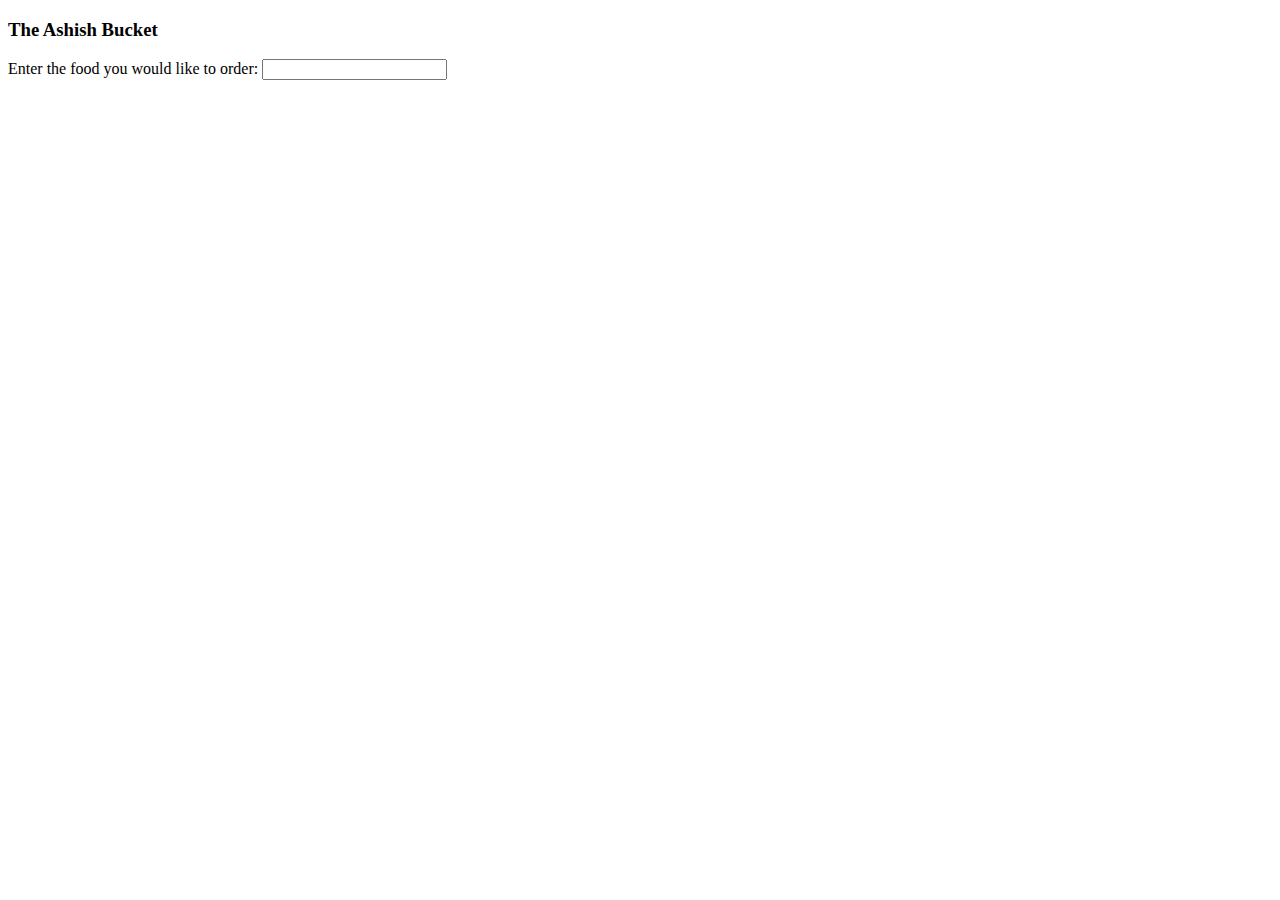
<file: web/index.html>
<!DOCTYPE html>
<html>
	<head>
		<script type="text/javascript" src="foodstore.js">
		</script>
	</head>
	<body onload="process()">
		<h3>The Ashish Bucket</h3>
		Enter the food you would like to order:
		<input type="text" id="userInput"/>
		<div id="underInput">
		</div>
	</body>
</html>
</file>
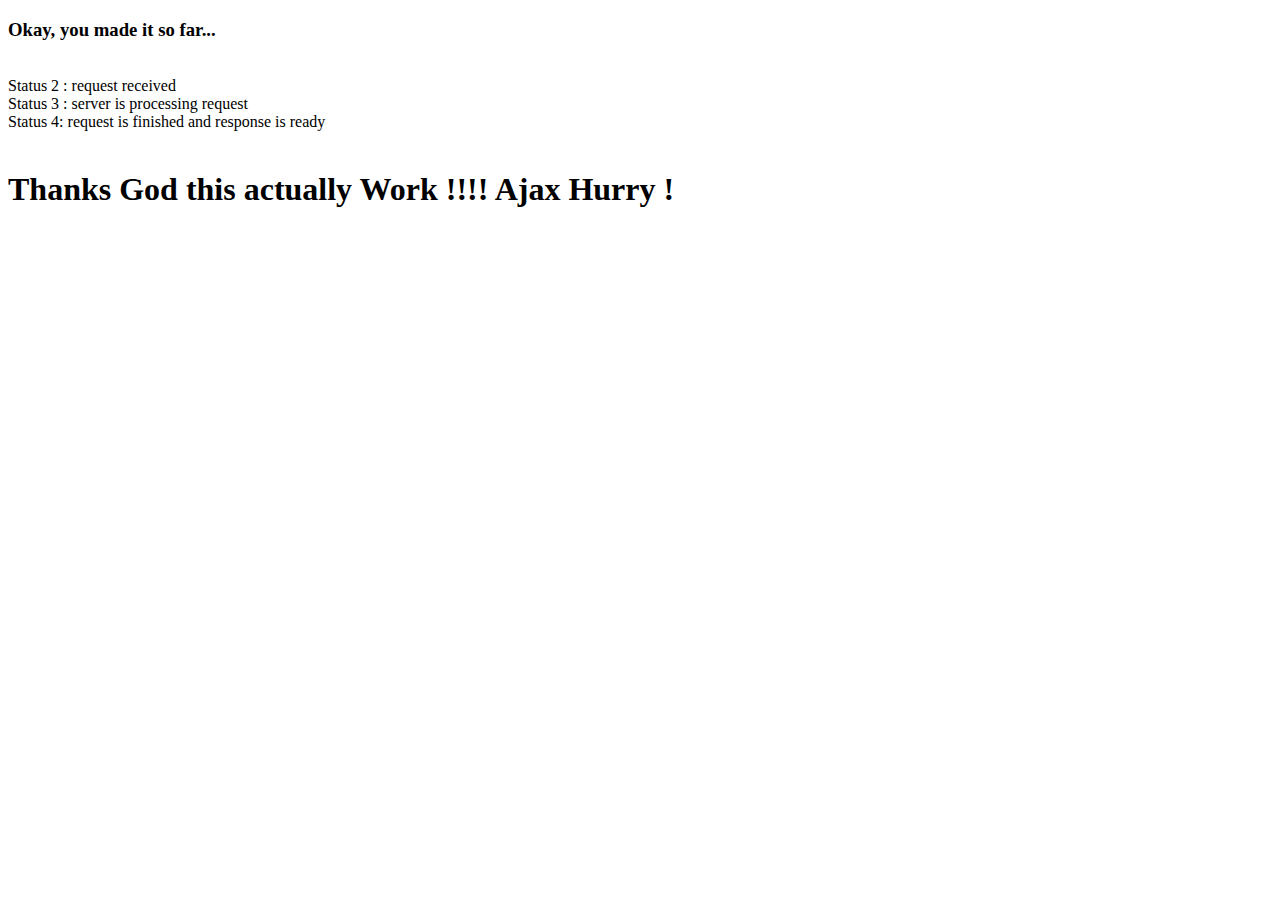
<file: web/bacon.html>
<!DOCTYPE html>
<html>
	<head>
		<script type="text/javascript" src="bacon.js"></script>
	</head>
	<body onload="process()">
		<h3>Okay, you made it so far...</h3><br/>
		<div id="theD">
		</div>		
	</body>
</html>
</file>
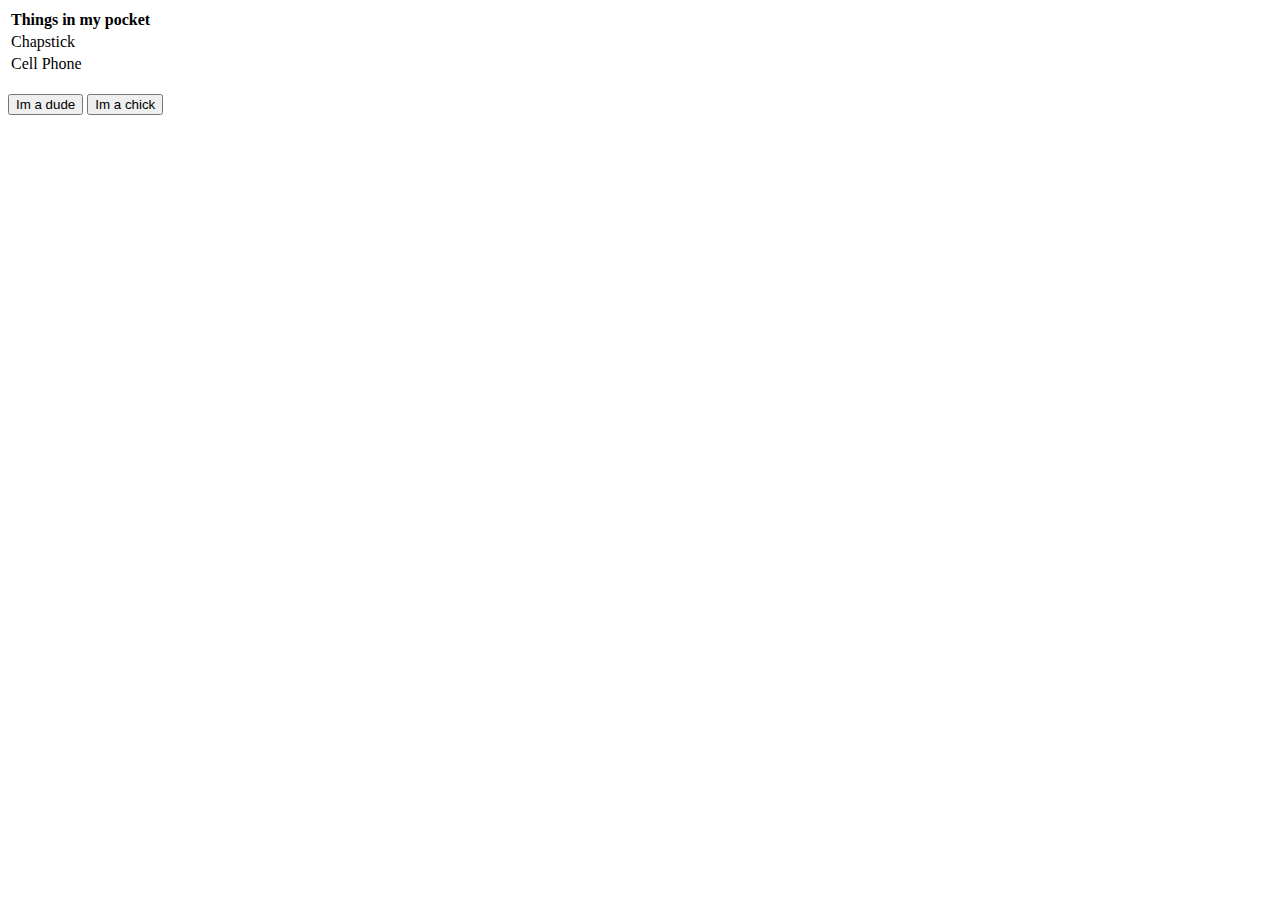
<file: web/gender.html>
<!DOCTYPE html>
<html>
	<head>
		<script type="text/javascript" src="gender.js"></script>
		<link href="gender.css" type="text/css" rel="stylesheet">
	</head>
	<body>
		<table id="table">
			<tr>
				<th id="tableHead">
					Things in my pocket
				</th>
			</tr>
			<tr>
				<td id="item1">
					Chapstick
				</td>
			</tr>
			<tr>
				<td id="item2">
					Cell Phone
				</td>
			</tr>
		</table>
		<br/>
		<input type="button" value="Im a dude" onclick="dude();" />
		<input type="button" value="Im a chick" onclick="chick();" />
	</body>
</html>
</file>
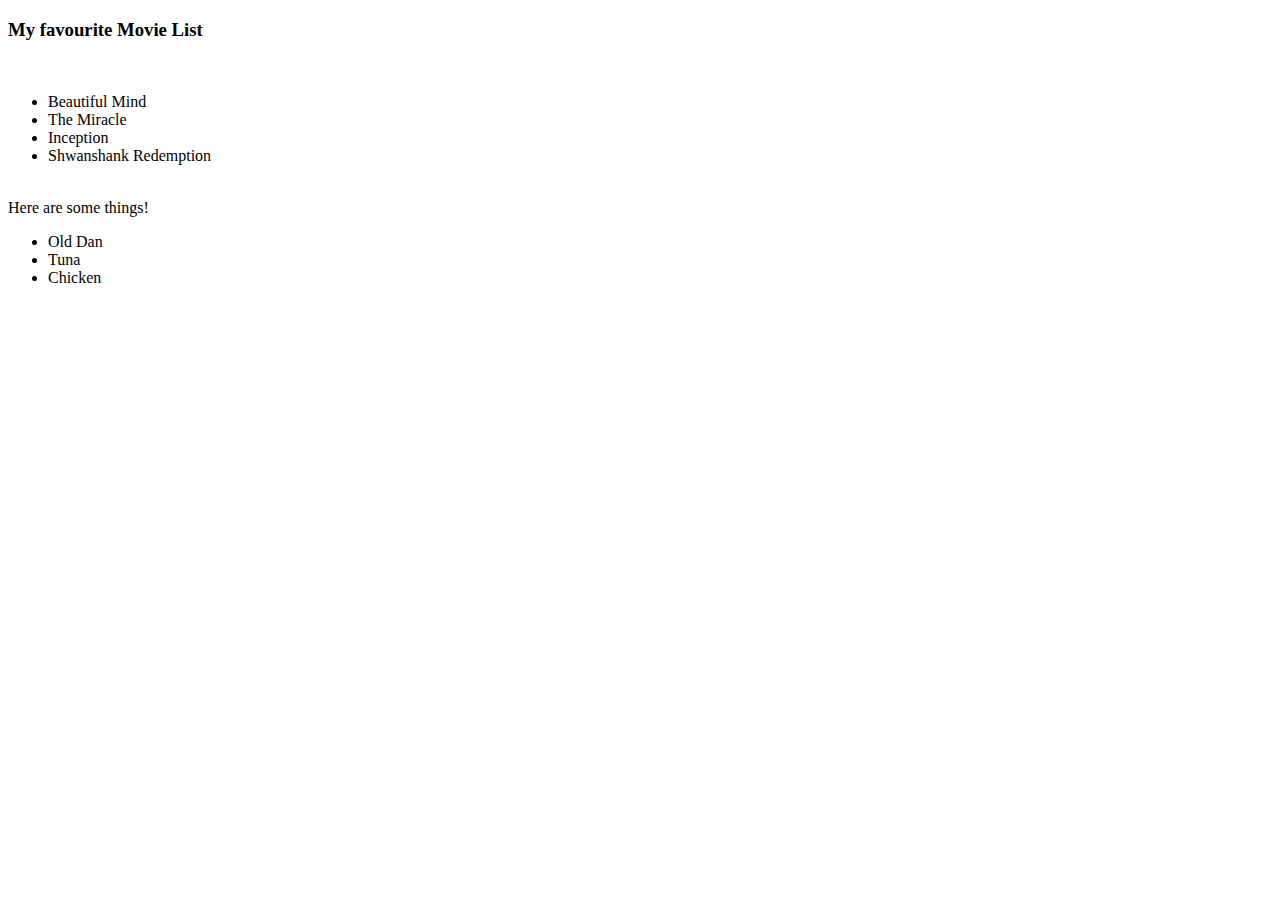
<file: web/movindex.html>
<!DOCTYPE html>
<html>
	<head>
		<script type="text/javascript" src="movie.js">
		</script>
	</head>
	<body onload="createList(); gameTime()">
		<h3>My favourite Movie List </h3><br/>
		<div id="divMovies">
		</div>
		<br/>
		<div id="theD">
		</div>		
	</body>
</html>
</file>
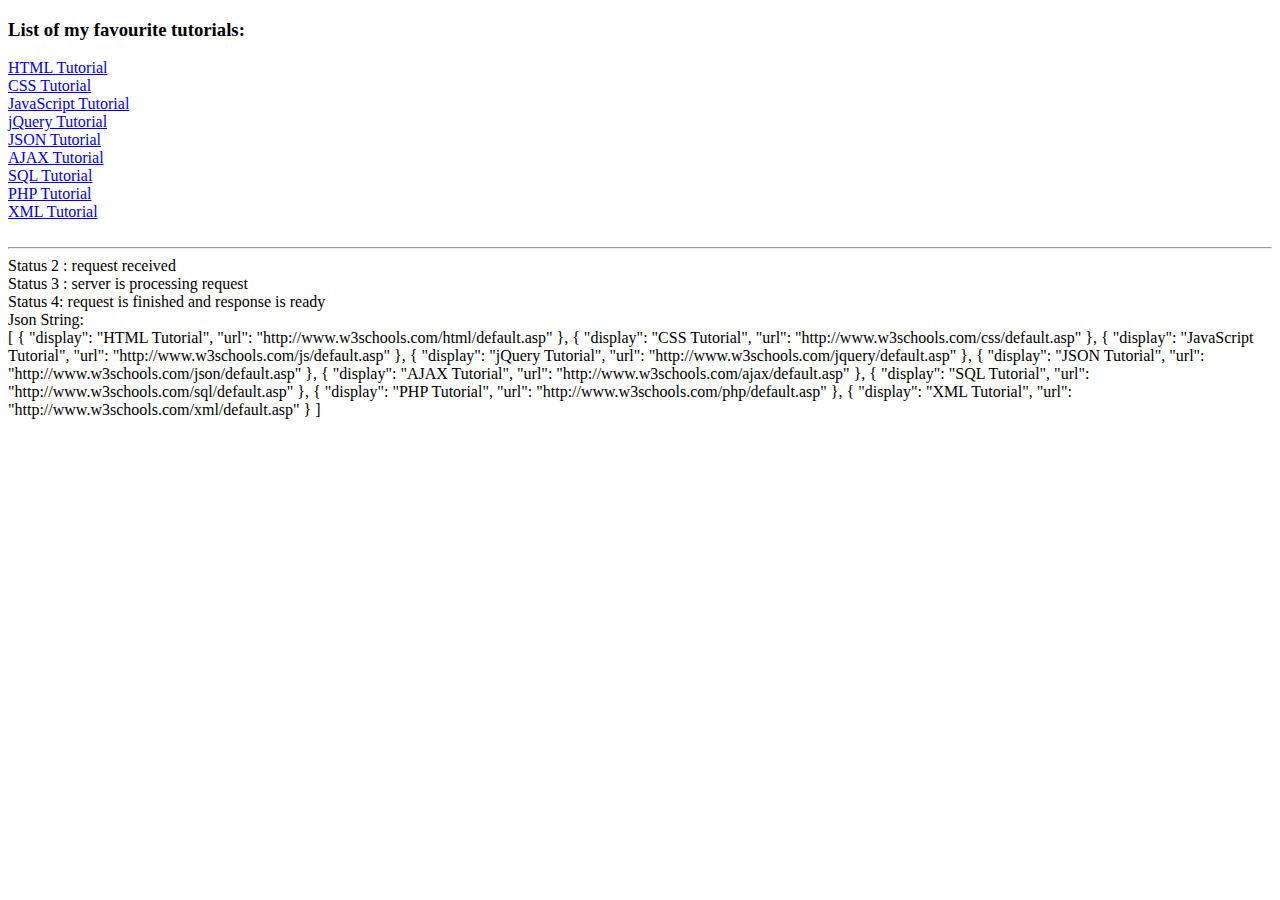
<file: web/myTutorials.html>
<!DOCTYPE html>
<html>
	<head>
		<script type="text/javascript" src="myTutorials.js"></script>
	</head>	
	<body onload="process()">
		<h3>List of my favourite tutorials:</h3>
		<div id="showTutorial"></div><br/><hr>
		<div id="serverConnect"></div>
	</body>
</html>
</file>
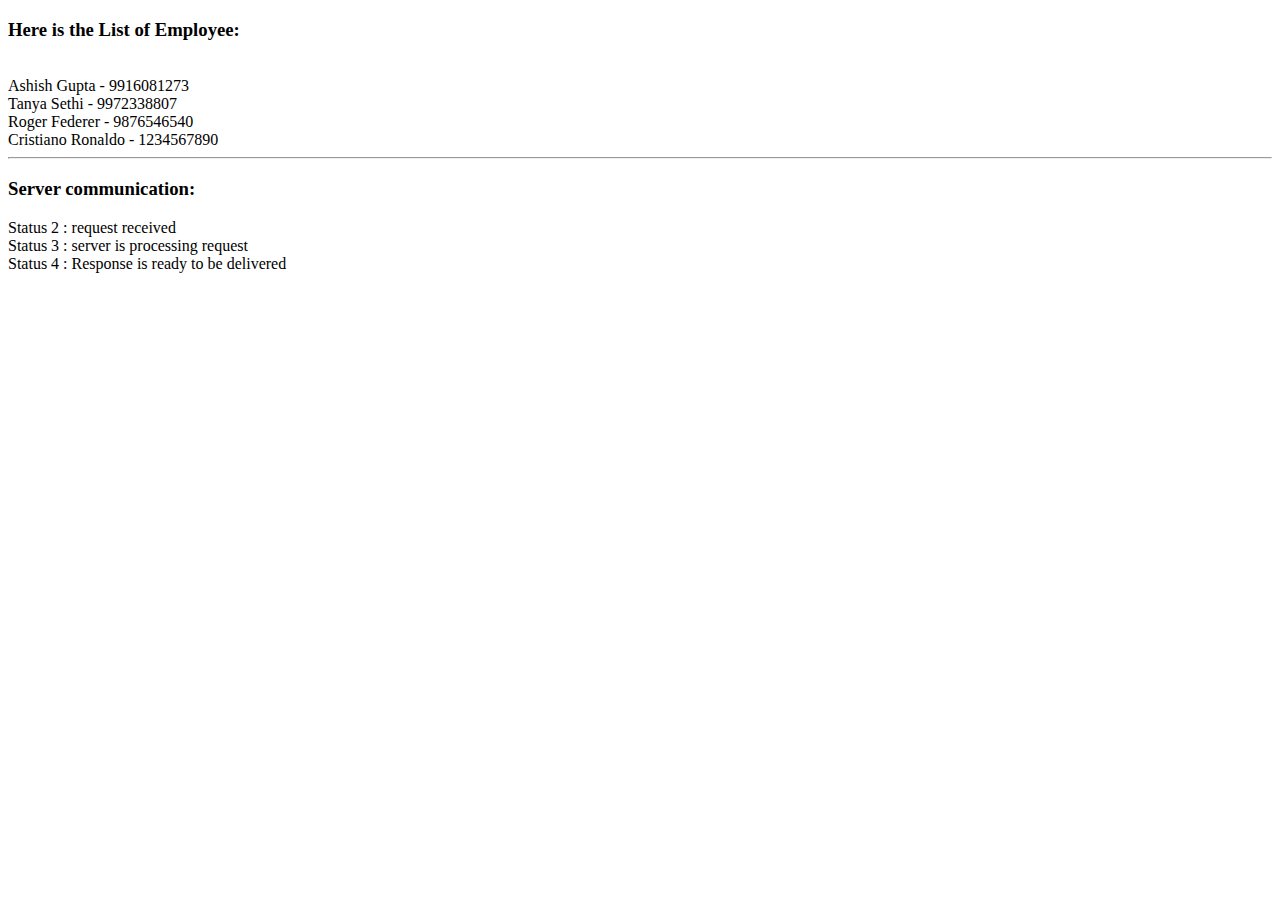
<file: web/tuna.html>
<!DOCTYPE html>
<html>
	<head>
		<script type="text/javascript" src="tuna.js"></script>
	</head>
	<body onload="process();">
		<h3>Here is the List of Employee:</h3><br/>
		<div id="theD">
		</div>
		<hr>
		<h3>Server communication:</h3>
		<div id="server">
		</div>
		<br/>
	</body>
</html>
</file>
<file: web/gender.css>
.dudeTable{
	border: 3px solid #CC0000;
	background-color: #0099CC;
	color: white;
}
.dudeHead{
	font-family: Verdana;
	font-weight: bold;
	font-size: 18px;
}
.dudeItems{
	font-family: Aerial;
	font-size: 16px;
}
/****************/
.chickTable{
	border: 10px solid #CC3399;
	background-color: #FFFF00;
}
.chickHead{
	font-family: Georgia;
	font-weight: bold;
	font-size: 15px;
}
.chickItems{
	font-family: Georgia;
	font-size: 14px;
	font-style: italic;
}
</file>
